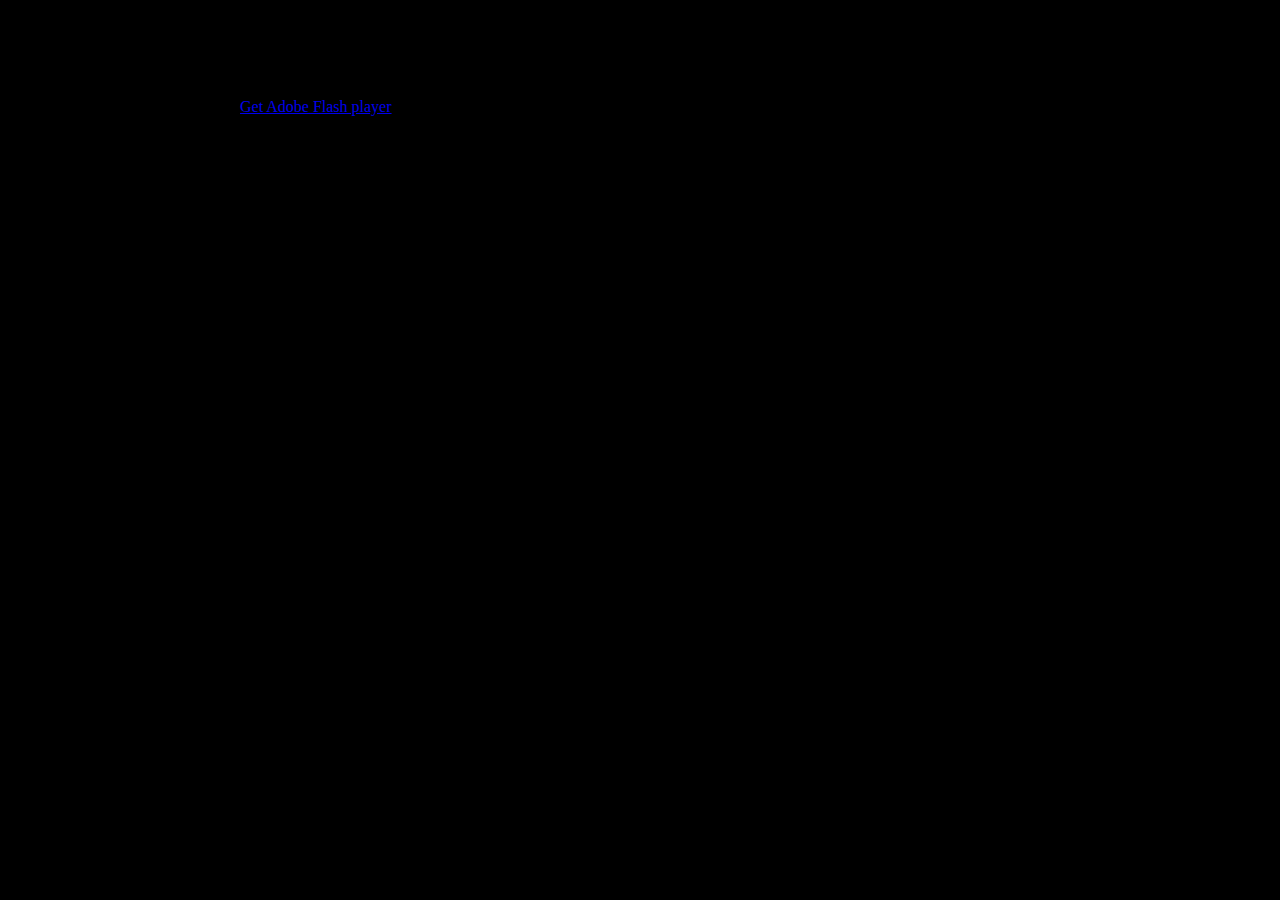
<file: FLASH/Sunshine Machine/index.html>
<!DOCTYPE html>
<html lang="en">
<head>
	<meta charset="utf-8"/>
	<title>Sunshine Machine</title>
	<meta name="description" content="" />
	
	<script src="js/swfobject.js"></script>
	<script>
		var flashvars = {
		};
		var params = {
			menu: "false",
			scale: "noScale",
			allowFullscreen: "true",
			allowScriptAccess: "always",
			bgcolor: "",
			wmode: "direct" // can cause issues with FP settings & webcam
		};
		var attributes = {
			id:"SunshineMachine"
		};
		swfobject.embedSWF(
			"Sunshine Machine.swf", 
			"altContent", "800", "600", "10.0.0", 
			"expressInstall.swf", 
			flashvars, params, attributes);
	</script>
	<style>
		html, body { height:100%; overflow:hidden; background-color:black }
		body { margin:0; }
	</style>
</head>
<body>
	<div>This is on the page</div>
	<div style = "width:800px; margin:auto">
	<div id="altContent">
		<h1>Sunshine Machine</h1>
		<p><a href="http://www.adobe.com/go/getflashplayer">Get Adobe Flash player</a></p>
	</div></div>
</body>
</html>
</file>
